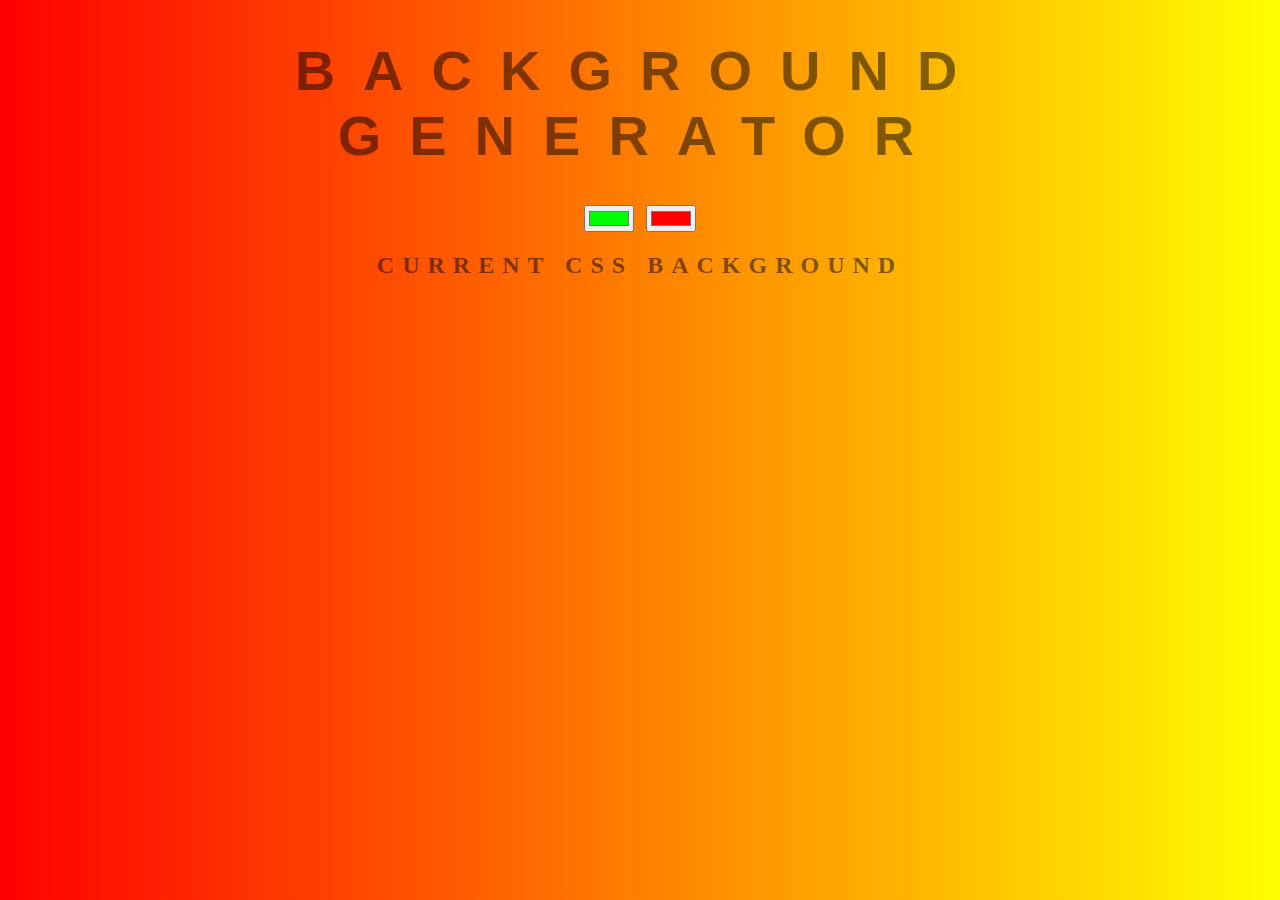
<file: Background Gen/index.html>
<!DOCTYPE html>
<html>
<head>
	<title>Gradient Background</title>
	<link rel="stylesheet" type="text/css" href="style.css">
</head>
<body id="gradient">
<h1>Background Generator</h1>
<input oninput="setGradient()" class ="color1" type="color" name="color1" value="#00ff00">
<input oninput="setGradient()" class ="color2" type="color" name="color2" value="#ff0000">
<h2>Current CSS Background</h2>
<h3></h3>
<script type="text/javascript" src="script.js"></script>
</body>
</html>
</file>
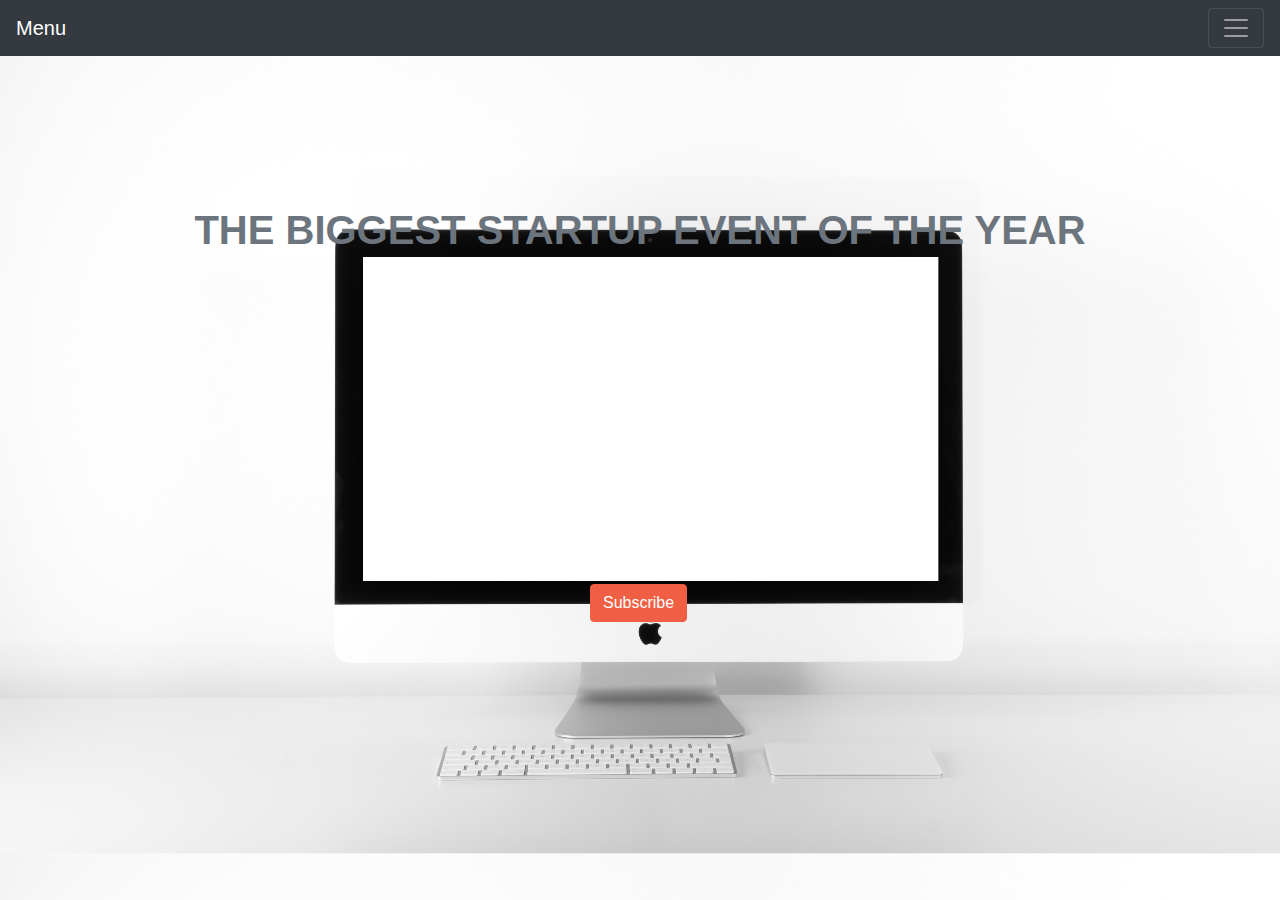
<file: Landing_Page/index.html>
<!DOCTYPE html>
<html>
<head>
	<title>Web Page Using BootStrap</title>
	<link rel="stylesheet" href="https://stackpath.bootstrapcdn.com/bootstrap/4.3.1/css/bootstrap.min.css" integrity="sha384-ggOyR0iXCbMQv3Xipma34MD+dH/1fQ784/j6cY/iJTQUOhcWr7x9JvoRxT2MZw1T" crossorigin="anonymous">
	<link rel="stylesheet" type="text/css" href="style.css">
</head>
<body>
<nav class="navbar navbar-dark bg-dark">
  <a class="navbar-brand" href="#">Menu</a>
  <button class="navbar-toggler" type="button" data-toggle="collapse" data-target="#navbarSupportedContent" aria-controls="navbarSupportedContent" aria-expanded="false" aria-label="Toggle navigation">
    <span class="navbar-toggler-icon"></span>
  </button>

  <div class="collapse navbar-collapse" id="navbarSupportedContent">
    <ul class="navbar-nav mr-auto">
      <li class="nav-item active">
        <a class="nav-link" href="#">Home <span class="sr-only">(current)</span></a>
      </li>
      <li class="nav-item">
        <a class="nav-link" href="#">About Us</a>
      </li>
      
      <li class="nav-item">
        <a class="nav-link " href="#">Contact</a>
      </li>
    </ul>
    <form class="form-inline my-2 my-lg-0">
      <input class="form-control mr-sm-2" type="search" placeholder="Search" aria-label="Search">
      <button class="btn btn-outline-success my-2 my-sm-0" type="submit">Search</button>
    </form>
  </div>
</nav>


<header class="startup text-center text-muted d-flex">
      <div class="container my-auto">
        <div class="row">
          <div class="col-lg-12 my-auto">
            <h1 class="text-uppercase">
              <strong>The biggest startup event of the year</strong>
            </h1>
            <!--hr-->
          </div>
          <link href="//cdn-images.mailchimp.com/embedcode/classic-10_7.css" rel="stylesheet" type="text/css">
			<style type="text/css">
				#mc_embed_signup{ font:14px Helvetica,Arial,sans-serif; }
				/* Add your own Mailchimp form style overrides in your site stylesheet or in this style block.
				   We recommend moving this block and the preceding CSS link to the HEAD of your HTML file. */
			</style>
			<div id="mc_embed_signup">
			<form action="https://gmail.us4.list-manage.com/subscribe/post?u=e9b38c36d2ed62a2342a1d8e4&amp;id=27982b82be" method="post" id="mc-embedded-subscribe-form" name="mc-embedded-subscribe-form" class="validate" target="_blank" novalidate>
			    <div id="mc_embed_signup_scroll">


			    <div style="position: absolute; left: -5000px;" aria-hidden="true"><input type="text" name="b_e9b38c36d2ed62a2342a1d8e4_27982b82be" tabindex="-1" value=""></div>
			    <div class="clear"><input class="btn btn-primary btn-xl" type="submit" value="Subscribe" name="subscribe" id="mc-embedded-subscribe" class="button"></div>
			    </div>
			</form>
			</div>

          <!--div class="col-lg-12 my-auto">
            <button class="btn btn-primary btn-xl">Find Out More</button>
          </div-->
        </div>
      </div>
    </header>

<!--div class="jumbotron">
  <h1 class="display-4">Hello, world!</h1>
  <p class="lead">This is a simple hero unit, a simple jumbotron-style component for calling extra attention to featured content or information.</p>
  <hr class="my-4">
  <p>It uses utility classes for typography and spacing to space content out within the larger container.</p>
  <a class="btn btn-secondary" href="#" role="button">Learn more</a>
</div-->

<!-- Button trigger modal -->
<!--button type="button" class="btn btn-info" data-toggle="modal" data-target="#exampleModal">
  Launch demo modal
</button-->

<!-- Modal -->
<!--div class="modal fade" id="exampleModal" tabindex="-1" role="dialog" aria-labelledby="exampleModalLabel" aria-hidden="true">
  <div class="modal-dialog" role="document">
    <div class="modal-content">
      <div class="modal-header">
        <h5 class="modal-title" id="exampleModalLabel">Modal title</h5>
        <button type="button" class="close" data-dismiss="modal" aria-label="Close">
          <span aria-hidden="true">&times;</span>
        </button>
      </div>
      <div class="modal-body">
        ...
      </div>
      <div class="modal-footer">
        <button type="button" class="btn btn-secondary" data-dismiss="modal">Close</button>
        <button type="button" class="btn btn-primary">Save changes</button>
      </div>
    </div>
  </div>
</div-->

<!-- Begin Mailchimp Signup Form -->

<script type='text/javascript' src='//s3.amazonaws.com/downloads.mailchimp.com/js/mc-validate.js'></script><script type='text/javascript'>(function($) {window.fnames = new Array(); window.ftypes = new Array();fnames[0]='EMAIL';ftypes[0]='email';fnames[1]='FNAME';ftypes[1]='text';fnames[2]='LNAME';ftypes[2]='text';fnames[3]='ADDRESS';ftypes[3]='address';fnames[4]='PHONE';ftypes[4]='phone';fnames[5]='BIRTHDAY';ftypes[5]='birthday';}(jQuery));var $mcj = jQuery.noConflict(true);</script>
<!--End mc_embed_signup-->


<script src="https://code.jquery.com/jquery-3.3.1.slim.min.js" integrity="sha384-q8i/X+965DzO0rT7abK41JStQIAqVgRVzpbzo5smXKp4YfRvH+8abtTE1Pi6jizo" crossorigin="anonymous"></script>
<script src="https://cdnjs.cloudflare.com/ajax/libs/popper.js/1.14.7/umd/popper.min.js" integrity="sha384-UO2eT0CpHqdSJQ6hJty5KVphtPhzWj9WO1clHTMGa3JDZwrnQq4sF86dIHNDz0W1" crossorigin="anonymous"></script>
<script src="https://stackpath.bootstrapcdn.com/bootstrap/4.3.1/js/bootstrap.min.js" integrity="sha384-JjSmVgyd0p3pXB1rRibZUAYoIIy6OrQ6VrjIEaFf/nJGzIxFDsf4x0xIM+B07jRM" crossorigin="anonymous"></script>
</body>
</html>
</file>
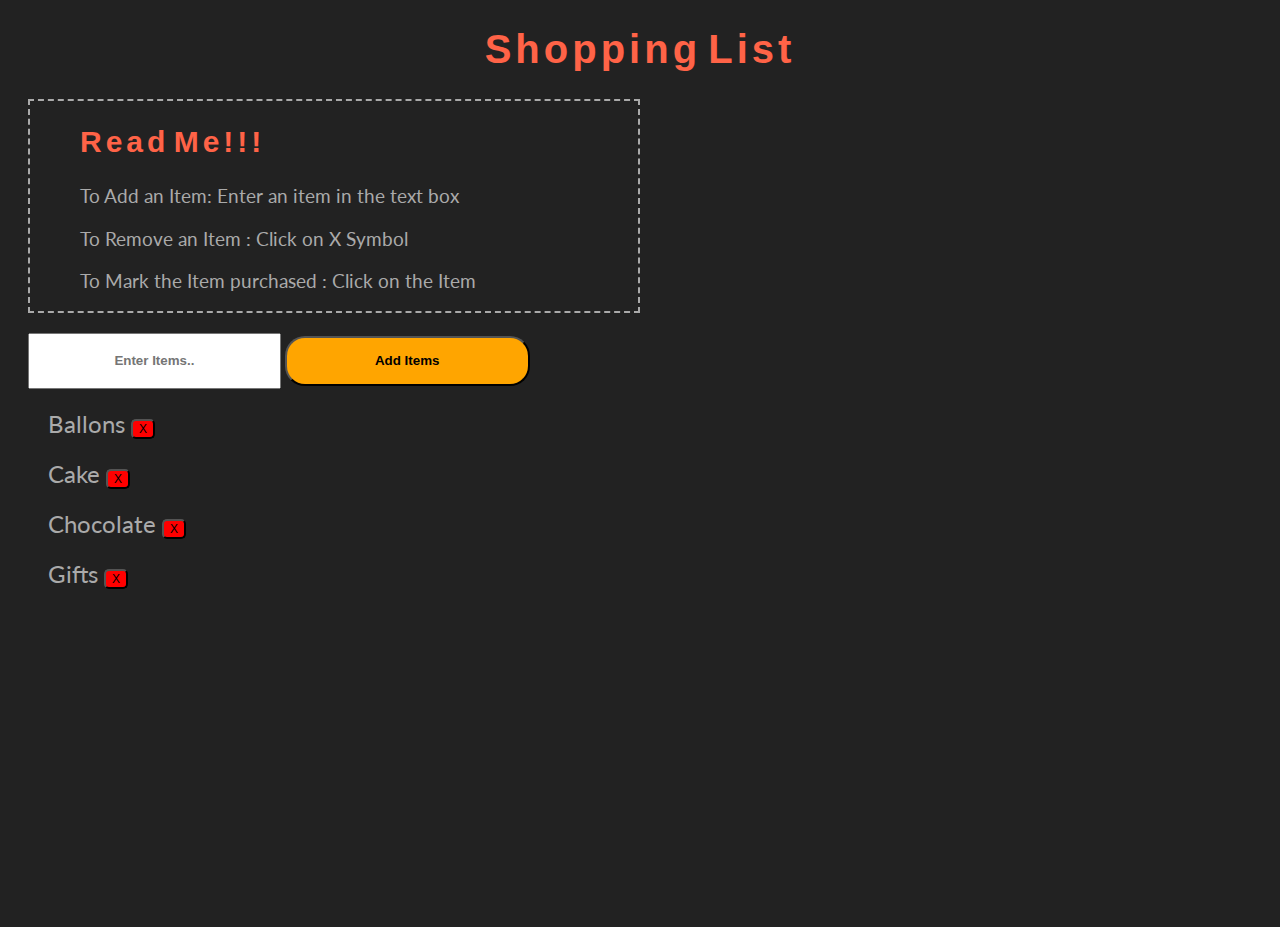
<file: My_first_JS/Shopping list/index.html>
<!DOCTYPE html>
<html>
<head>
	<title>Shopping List</title>
	<link rel="stylesheet" type="text/css" href="style.css">


</head>
<body>
	<h1 class = "coolTitle">Shopping List</h1>
	<div class = "text">
		<h2>Read Me!!!</h2>
		<p>To Add an Item: Enter an item in the text box</p>
		<p>To Remove an Item : Click on X Symbol</p>
		<p>To Mark the Item purchased : Click on the Item</p>
	</div>
	<div class ="inpdiv">
		<input id ="input" type="text" placeholder="Enter Items.." </input>
		<button id="enter">Add Items</button>
	</div>
	<ul>
	<li class = "regular"> Ballons <button class = "btnlist">X</button></li>
	<li class = "regular"> Cake <button class = "btnlist">X</button></li>
	<li class = "regular"> Chocolate <button class = "btnlist">X</button></li>
	<li class = "regular"> Gifts <button class = "btnlist">X</button></li>

	</ul>
<script type="text/javascript" src="script.js"></script>
</body>
</html>
</file>
<file: Background Gen/style.css>
body {
	font: 'Raleway', sans-serif;
    color: rgba(0,0,0,.5);
    text-align: center;
    text-transform: uppercase;
    letter-spacing: .5em;
    top: 15%;
	background: linear-gradient(to right, red , yellow); /* Standard syntax */
}

h1 {
    font: 600 3.5em 'Raleway', sans-serif;
    color: rgba(0,0,0,.5);
    text-align: center;
    text-transform: uppercase;
    letter-spacing: .5em;
    width: 100%;
}

h3 {
	font: 900 1em 'Raleway', sans-serif;
    color: rgba(0,0,0,.5);
    text-align: center;
    text-transform: none;
    letter-spacing: 0.01em;

}
</file>
<file: Landing_Page/style.css>
body{

  background-image: url("header.jpg");
  background-size: cover;
}

header.startup input {
  margin-top: 300px;
  margin-bottom: 30px; 
  margin-left: 520px;
}

header.startup h1 {
  margin-top: 150px;
  margin-bottom: 30px; 
}
.btn-primary {
  background-color: #F05F44;
  border-color: #F05F44; 
}

.btn-primary:hover {
  background-color: #ee4b08;
  border-color: #ee4b08;
  border-width: 5px;
  cursor: pointer;
}
</file>
<file: My_first_JS/Shopping list/style.css>
@import url('https://fonts.googleapis.com/css?family=Lato');

body, html{
  height: 100%;
  background: #222222;
  font-family: 'Lato', sans-serif;
    

}


.coolTitle {
  text-align: center;
  font-family: 'Oswald', Helvetica, sans-serif;
  font-size: 40px;
  letter-spacing: 4px;
  word-spacing: -8px;
  color: tomato;
  
}
.text {

  color: #AAAAAA;
  font-size: 1.2em;
  border: 2px dashed #AAAAAA; 
  padding-left: 50px;
  margin-right: 50%;
  margin-left: 20px;

}


h2{

  font-family: 'Oswald', Helvetica, sans-serif;
  font-size: 30px;
  letter-spacing: 4px;
  word-spacing: -8px;
  color: tomato;
  
}

.inpdiv{

margin: 20px 20px;

}

#input{

height: 50px;
width: 20%;
font-weight: bold;
text-align: center;

}

#enter{
height: 50px;
width: 20%;
font-weight: bold;
border-radius: 20px;
background-color: orange;
}




li{

 color: #AAAAAA;
  display: block;
  position: relative;
  width: 50%;
  height: 50px;
  font-size: 1.5em;
}

.btnlist {
  color: #000000;
  background-color: red;
  font-size: 0.5em;
  border-radius: 5px
}


.done {
  text-decoration: line-through;
}
</file>
